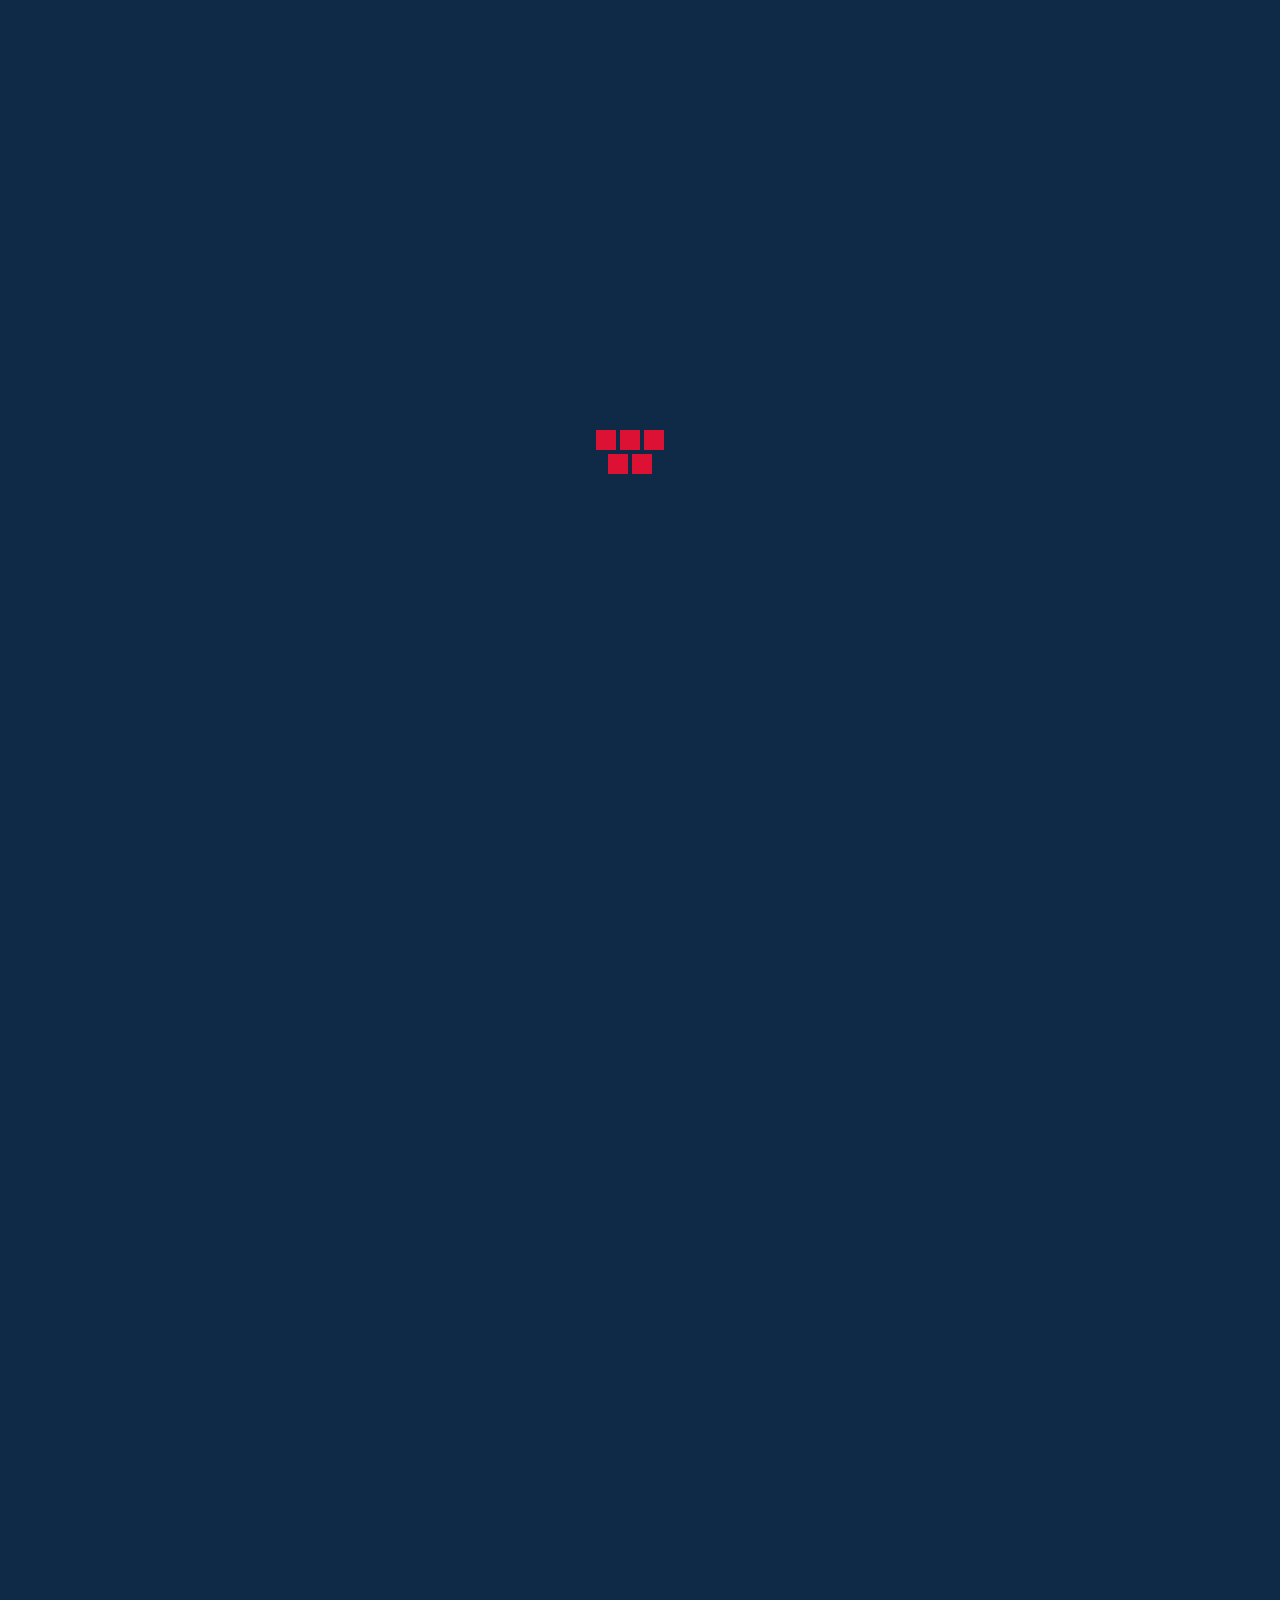
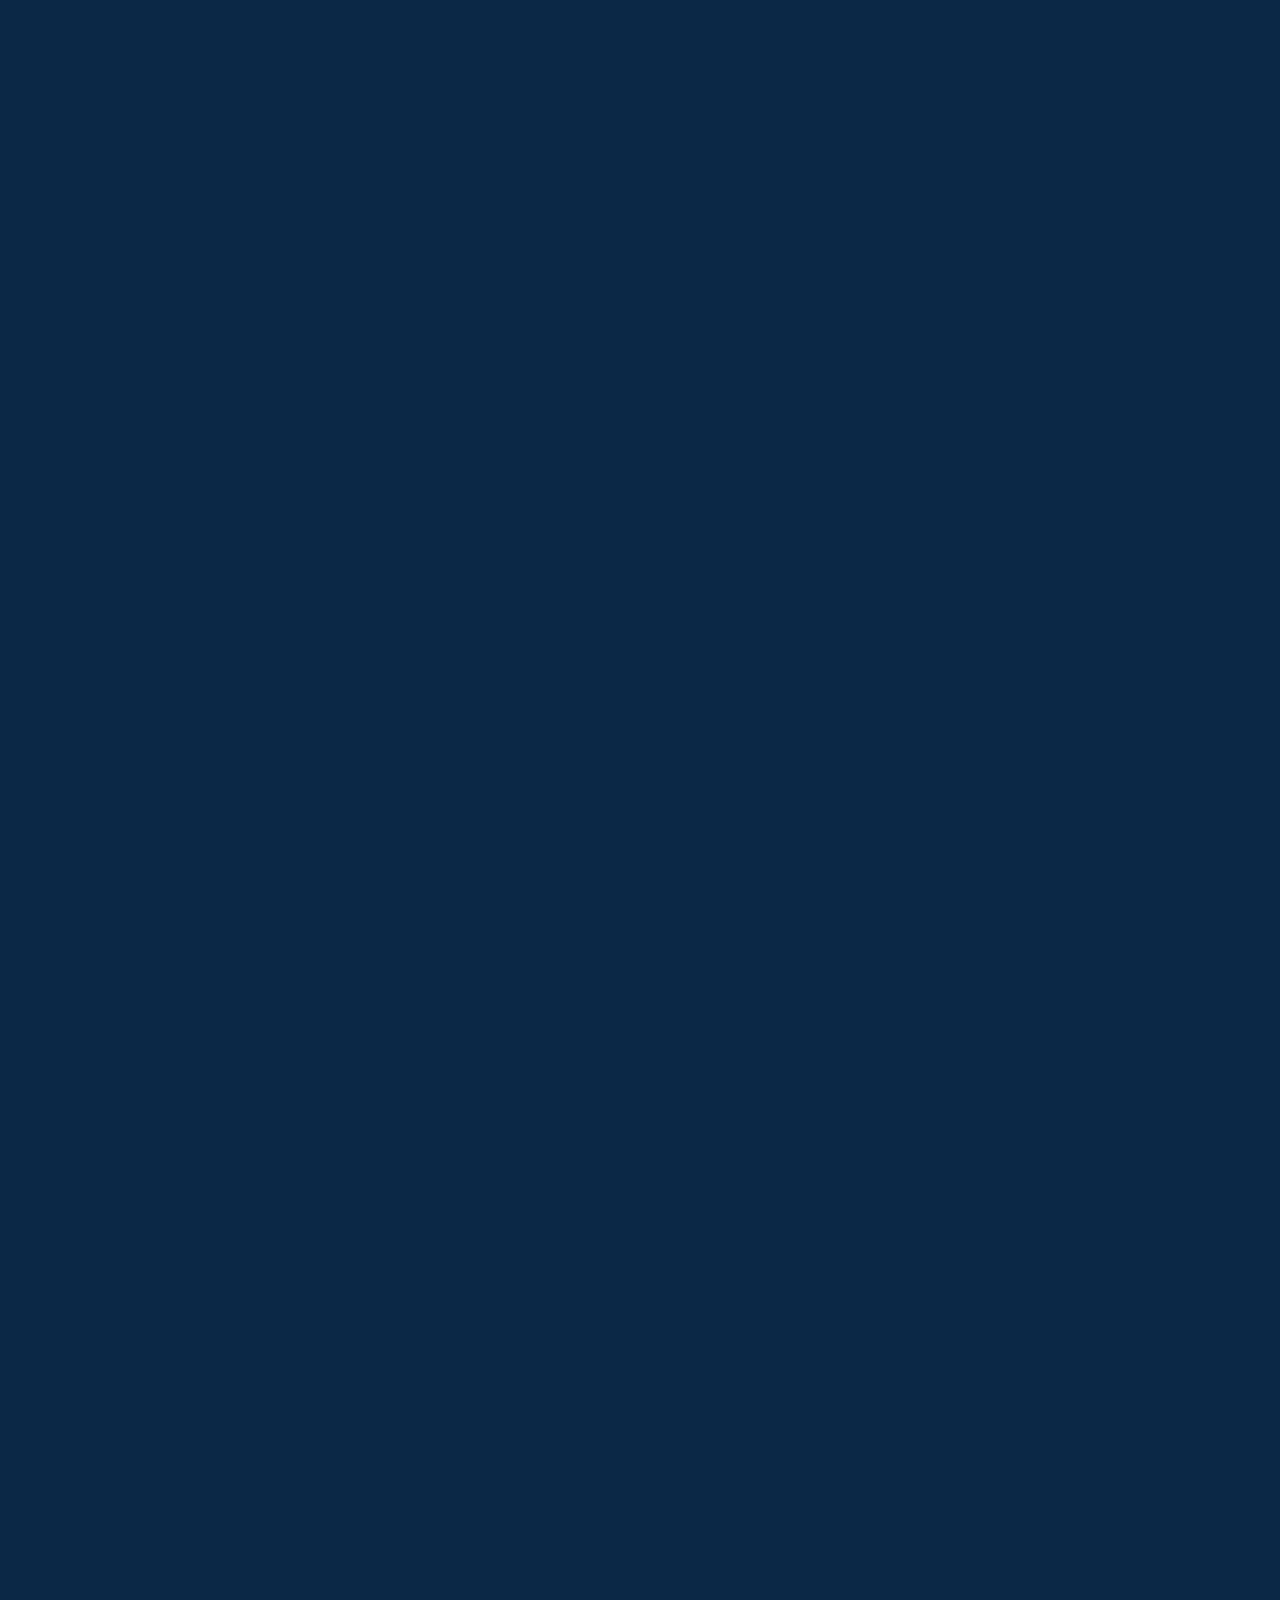
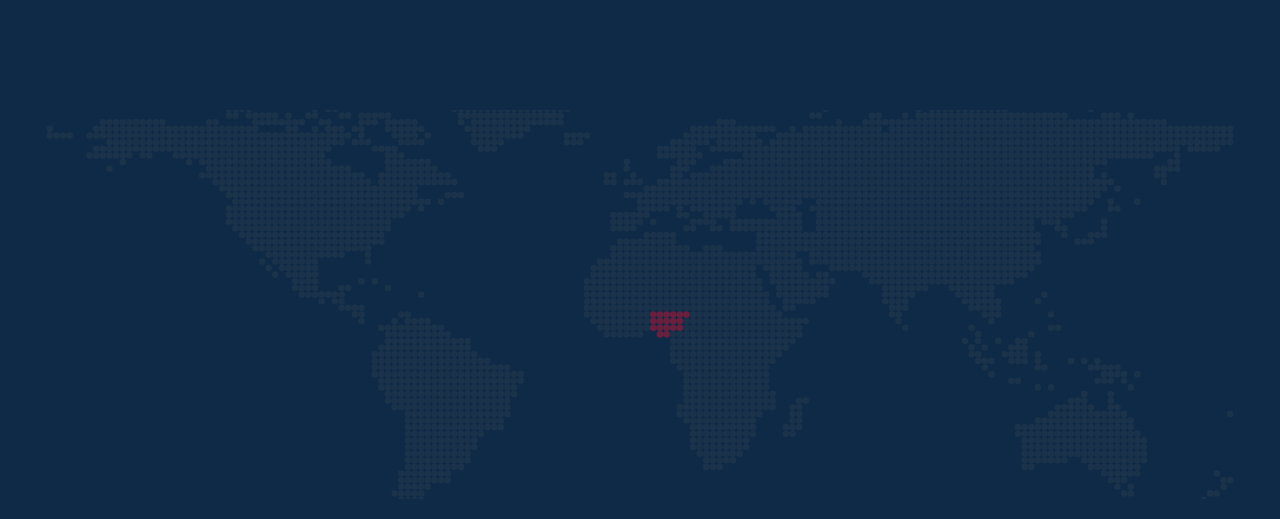
<file: index.html>
<!DOCTYPE html>
<html lang="en">
    <head>
        <meta charset="UTF-8">
        <meta http-equiv="X-UA-Compatible" content="IE=edge">
        <meta name="viewport" content="width=device-width, initial-scale=1.0">
        <title>Nathaniel Joseph | Fronetend Website Developer</title>

        <!-- css -->
        <link rel="stylesheet" href="Components/Assets/bootstrap-5.1.3-dist/css/bootstrap.min.css">
        <link rel="stylesheet" href="Components/Scss/style.css">
        <link href="https://unpkg.com/aos@2.3.1/dist/aos.css" rel="stylesheet">
        <link rel="stylesheet" href="Components/Scss/preloader.css">
        <link rel="stylesheet" href="Components/Assets/fontawesome-free-6.3.0-web/css/all.min.css">
    </head>

    <body>
        <!-- scroll to top button -->
        <a href="#" id="scrollTop" class="text-decoration-none scroll_to_top position-fixed bottom-0 end-0 mb-3 me-3">
            <button class="btn btn-danger">
                <i class="fas fa-arrow-up"></i>
            </button>
        </a>

        <!-- preloader -->
        <div class="building-blocks">
            <div></div>
            <div></div>
            <div></div>
            <div></div>
            <div></div>
        </div>

        <!-- social links -->
        <div class="d-flex socail_block flex-column gap-4 p-3 pt-4 pb-4 position-fixed start-0 justify-content-center align-items-center" id="socialBlock">
            <div class="social_link">
                <a href="" class="text-white">
                    <i class="fab fa-twitter fs-5"></i>
                </a>
            </div>

            <div class="social_link">
                <a href="" class="text-white">
                    <i class="fas fa-envelope fs-5"></i>
                </a>
            </div>

            <div class="social_link">
                <a href="" class="text-white">
                    <i class="fab fa-github fs-5"></i>
                </a>
            </div>

            <div class="social_link">
                <a href="" class="text-white">
                    <i class="fab fa-linkedin-in fs-5"></i>
                </a>
            </div>
        </div>

        <!-- navbar -->
        <nav class="fixed-top navbar navbar-expand-lg pt-3 pb-3 navbar-dark">
            <div class="container">
                <a class="navbar-brand" href="#">Nathan<span>iel</span></a>

                <button class="navbar-toggler" type="button" data-bs-toggle="collapse" data-bs-target="#navbarSupportedContent" aria-controls="navbarSupportedContent" aria-expanded="false" aria-label="Toggle navigation">
                    <i class="fa-solid fa-bars text-white"></i>
                </button>

                <div class="collapse navbar-collapse" id="navbarSupportedContent">
                    <ul class="navbar-nav ms-auto gap-3 mb-2 mb-lg-0">
                        <li class="nav-item">
                            <a class="nav-link active" aria-current="page" href="#">Home</a>
                        </li>

                        <li class="nav-item">
                            <a class="nav-link" href="#services">Services / Skills</a>
                        </li>

                        <li class="nav-item">
                            <a class="nav-link" href="#about">About</a>
                        </li>

                        <!-- <li class="nav-item">
                            <a class="nav-link" href="#">Skills</a>
                        </li> -->

                        <li class="nav-item">
                            <a class="nav-link" href="Components/Pages/portfolio.html">Portfolio</a>
                        </li>

                        <li class="nav-item">
                            <a class="nav-link" href="#contact">Contact</a>
                        </li>
                    </ul>
                </div>
            </div>
        </nav>

        <!-- hero -->
        <section class="hero">
            <div class="container d-flex w-100 h-100 align-items-center">
                <div class="col-md-8">
                    <!-- hero text -->
                    <div class="hero_text">
                        <h1 class="text-white">
                            Hello, I'm <br> a Front end Developer.
                        </h1>

                        <p class="mt-3 text-muted">
                            Fond of creating web application designs and bringing them to life using code.
                        </p>

                        <div class="mt-3">
                            <a href="Components/Pages/portfolio.html" class="btn btn-danger">
                                My Portfolio
                            </a>
                        </div>
                    </div>
                </div>
            </div>
        </section>

        <!-- main -->
        <main>
            <!-- services -->
            <section class="services" id="services">
                <div class="container" data-aos="fade-up" data-aos-duration="1000" data-aos-delay="50" data-aos-offset="200">
                    <h6 class="text-white">Services</h6>
                    <h1 class="text-danger">Skill-Set</h1>

                    <div class="mt-4">
                        <div class="row">
                            <div class="col-md-4 mt-3" data-aos="fade-up" data-aos-duration="1000" data-aos-delay="100" data-aos-offset="200">
                                <div class="card shadow p-4 pt-5">
                                    <div class="mt-4">
                                        <div class="text-danger">
                                            <i class="fa-brands fs-1 fa-github"></i>
                                        </div>
                                        
                                        <div class="mt-4">
                                            <h5 class="text-white">
                                                Git Version Control
                                            </h5>

                                            <div class="mt-3 text-muted">
                                                <small>
                                                    Git is an open source distributed version control system that helps software teams create projects of all sizes with efficiency, speed, and asynchronicity.
                                                </small>
                                            </div>
                                        </div>
                                    </div>
                                </div>
                            </div>

                            <div class="col-md-4 mt-3" data-aos="fade-up" data-aos-duration="1000" data-aos-delay="150" data-aos-offset="200">
                                <div class="card shadow p-4 pt-5">
                                    <div class="mt-4">
                                        <div class="text-danger">
                                            <i class="fa-solid fs-1 fa-mobile-screen-button"></i>
                                        </div>
                                        
                                        <div class="mt-4">
                                            <h5 class="text-white">
                                                Responsive Web Design
                                            </h5>

                                            <div class="mt-3 text-muted">
                                                <small>
                                                    Responsive web design (RWD) is a web development approach that creates dynamic changes to the appearance of a website, depending on the screen size.
                                                </small>
                                            </div>
                                        </div>
                                    </div>
                                </div>
                            </div>

                            <div class="col-md-4 mt-3" data-aos="fade-up" data-aos-duration="1000" data-aos-delay="200" data-aos-offset="200">
                                <div class="card shadow p-4 pt-5">
                                    <div class="mt-4">
                                        <div class="text-danger">
                                            <i class="fa-solid fs-1 fa-code"></i>
                                        </div>
                                        
                                        <div class="mt-4">
                                            <h5 class="text-white">
                                                Website Development
                                            </h5>

                                            <div class="mt-3 text-muted">
                                                <small>
                                                    Web development is the building and maintenance of websites; it's the work that happens behind the scenes to make a website look great, work and perform well.
                                                </small>
                                            </div>
                                        </div>
                                    </div>
                                </div>
                            </div>

                            <div class="col-md-4 mt-3" data-aos="fade-up" data-aos-duration="1000" data-aos-delay="250" data-aos-offset="200">
                                <div class="card shadow p-4 pt-5">
                                    <div class="mt-4">
                                        <div class="text-danger">
                                            <i class="fa-solid fs-1 fa-desktop"></i>
                                        </div>
                                        
                                        <div class="mt-4">
                                            <h5 class="text-white">
                                                Website Design
                                            </h5>

                                            <div class="mt-3 text-muted">
                                                <small>
                                                    Web design refers to the design of websites that are displayed on the internet. It usually refers to the user experience aspects of website development.
                                                </small>
                                            </div>
                                        </div>
                                    </div>
                                </div>
                            </div>

                            <div class="col-md-4 mt-3" data-aos="fade-up" data-aos-duration="1000" data-aos-delay="300" data-aos-offset="200">
                                <div class="card shadow p-4 pt-5">
                                    <div class="mt-4">
                                        <div class="text-danger">
                                            <i class="fa-solid fs-1 fa-globe-europe"></i>
                                        </div>
                                        
                                        <div class="mt-4">
                                            <h5 class="text-white">
                                                Remote Worker
                                            </h5>

                                            <div class="mt-3 text-muted">
                                                <small>
                                                    Remote work is the practice of employees doing their jobs from a location other than a central office operated by the employer. This could be the employee's home.
                                                </small>
                                            </div>
                                        </div>
                                    </div>
                                </div>
                            </div>

                            <div class="col-md-4 mt-3" data-aos="fade-up" data-aos-duration="1000" data-aos-delay="350" data-aos-offset="200">
                                <div class="card shadow p-4 pt-5">
                                    <div class="mt-4">
                                        <div class="text-danger">
                                            <i class="fa-solid fs-1 fa-pen-fancy"></i>
                                        </div>
                                        
                                        <div class="mt-4">
                                            <h5 class="text-white">
                                                Graphics Design
                                            </h5>

                                            <div class="mt-3 text-muted">
                                                <small>
                                                    Graphic designers create visual concepts, using computer software or by hand, to communicate ideas that inspire, inform, and captivate consumers.
                                                </small>
                                            </div>
                                        </div>
                                    </div>
                                </div>
                            </div>
                        </div>
                    </div>
                </div>
            </section>

            <!-- about -->
            <section class="about" id="about">
                <div class="container">
                    <div class="row">
                        <div class="col-md-6" data-aos="fade-right" data-aos-duration="1000" data-aos-delay="50" data-aos-offset="200">
                            <div class="text-center">
                                <img src="Components/Assets/Images/undraw_creation_process_re_kqa9.svg" width="80%" alt="svg illustration">
                            </div>
                        </div>

                        <div class="col-md-6" data-aos="fade-up" data-aos-duration="1000" data-aos-delay="100" data-aos-offset="200">
                            <div class="d-flex align-items-center h-100">
                                <div class="content">
                                    <h6 class="text-white">About Me</h6>
                                    <h1 class="text-danger">Hi There</h1>

                                    <p class="mt-3 text-muted">
                                        My name is Nathaniel, I am a website developer from Nigeria. I am an undergradute in economics schooling in <a href="https://nou.edu.ng/" target="_blank" class="text-danger fw-bold text-decoration-underline">National Open University Of Nigeria (NOUN)</a>. As a webste developer, I am passionate about what I do, I love building responsive, functional and eye catching websites that are easy to operate. I also love to share my knowledge with others on <a href="https://twitter.com/geek_nath" target="_blank" class="text-decoration-underline text-danger fw-bold">Twitter</a> and other media platforms. Interested in my background? <a href="Components/Pages/about.html" class="text-danger text-decoration-underline fw-bold">Learn more about me.</a>
                                    </p>

                                    <div class="mt-4">
                                        <a href="" class="btn btn-danger">
                                            <i class="fa-solid fa-download me-2"></i> Resume
                                        </a>
                                    </div>
                                </div>
                            </div>
                        </div>
                    </div>
                </div>
            </section>

            <!-- portfolio -->
            <section class="portfolio">
                <div class="container" data-aos="fade-up" data-aos-duration="1000" data-aos-delay="50" data-aos-offset="200">
                    <h6 class="text-white">Portfolio</h6>
                    <h1 class="text-danger">Completed Projects</h1>

                    <div class="mt-4">
                        <div class="row">
                            <div class="col-md-4" data-aos="fade-up" data-aos-duration="1000" data-aos-delay="100" data-aos-offset="200">
                                <div class="card shadow p-4 pt-5">
                                    <div class="mt-4">
                                        <div class="text-danger">
                                            <i class="fa-regular fs-1 fa-folder"></i>
                                        </div>
                                        
                                        <div class="mt-4">
                                            <h5 class="text-white">
                                                Result Summary Component
                                            </h5>

                                            <div class="mt-3 text-muted">
                                                <small>
                                                    A front-end mentor beginner challange built with just html and css, it is also fully responsive.
                                                </small>
                                            </div>

                                            <div class="mt-3">
                                                <a href="https://github.com/geek-nath/result-summary-compontent" target="_blank" class="text-danger">
                                                    <i class="fab fa-github fs-4"></i>
                                                </a>

                                                <a href="https://geek-nath.github.io/result-summary-compontent/" target="_blank" class="text-danger ms-2">
                                                    <i class="fas fa-external-link-alt fs-4"></i>
                                                </a>
                                            </div>
                                        </div>
                                    </div>
                                </div>
                            </div>

                            <div class="col-md-4" data-aos="fade-up" data-aos-duration="1000" data-aos-delay="150" data-aos-offset="200">
                                <div class="card shadow p-4 pt-5">
                                    <div class="mt-4">
                                        <div class="text-danger">
                                            <i class="fa-regular fs-1 fa-folder"></i>
                                        </div>
                                        
                                        <div class="mt-4">
                                            <h5 class="text-white">
                                                Qr Code Component
                                            </h5>

                                            <div class="mt-3 text-muted">
                                                <small>
                                                    First front-end mentor challange to help test my html and css skill. It is a card layout that doesn't shift, so it's fully responsive
                                                </small>
                                            </div>

                                            <div class="mt-3">
                                                <a href="https://github.com/geek-nath/qrCode-component" target="_blank" class="text-danger">
                                                    <i class="fab fa-github fs-4"></i>
                                                </a>

                                                <a href="https://geek-nath.github.io/qrCode-component/" target="_blank" class="text-danger ms-2">
                                                    <i class="fas fa-external-link-alt fs-4"></i>
                                                </a>
                                            </div>
                                        </div>
                                    </div>
                                </div>
                            </div>

                            <div class="col-md-4" data-aos="fade-up" data-aos-duration="1000" data-aos-delay="200" data-aos-offset="200">
                                <div class="card shadow p-4 pt-5">
                                    <div class="mt-4">
                                        <div class="text-danger">
                                            <i class="fa-regular fs-1 fa-folder"></i>
                                        </div>
                                        
                                        <div class="mt-4">
                                            <h5 class="text-white">
                                                Drop
                                            </h5>

                                            <div class="mt-3 text-muted">
                                                <small>
                                                    Web theme built mainly whit just html, css, and JavaScript. Fully responsive to all devices
                                                </small>
                                            </div>

                                            <div class="mt-3">
                                                <a href="https://github.com/geek-nath/Drop" target="_blank" class="text-danger">
                                                    <i class="fab fa-github fs-4"></i>
                                                </a>

                                                <a href="https://geek-nath.github.io/Drop/" target="_blank" class="text-danger ms-2">
                                                    <i class="fas fa-external-link-alt fs-4"></i>
                                                </a>
                                            </div>
                                        </div>
                                    </div>
                                </div>
                            </div>

                            <div class="col-md-4" data-aos="fade-up" data-aos-duration="1000" data-aos-delay="250" data-aos-offset="200">
                                <div class="card shadow p-4 pt-5">
                                    <div class="mt-4">
                                        <div class="text-danger">
                                            <i class="fa-regular fs-1 fa-folder"></i>
                                        </div>
                                        
                                        <div class="mt-4">
                                            <h5 class="text-white">
                                                Jumia Clone
                                            </h5>

                                            <div class="mt-3 text-muted">
                                                <small>
                                                    Basic clone of Juima's ecommerce web app, built with html, css and javascript, fully responsive.
                                                </small>
                                            </div>

                                            <div class="mt-3">
                                                <a href="" class="text-danger">
                                                    <i class="fab fa-github fs-4"></i>
                                                </a>

                                                <a href="https://jumiaclone2.netlify.app/" target="_blank" class="text-danger ms-2">
                                                    <i class="fas fa-external-link-alt fs-4"></i>
                                                </a>
                                            </div>
                                        </div>
                                    </div>
                                </div>
                            </div>

                            <div class="col-md-4" data-aos="fade-up" data-aos-duration="1000" data-aos-delay="300" data-aos-offset="200">
                                <div class="card shadow p-4 pt-5">
                                    <div class="mt-4">
                                        <div class="text-danger">
                                            <i class="fa-regular fs-1 fa-folder"></i>
                                        </div>
                                        
                                        <div class="mt-4">
                                            <h5 class="text-white">
                                                Todo App
                                            </h5>

                                            <div class="mt-3 text-muted">
                                                <small>
                                                    First JavaScript project ever made. Good UI, fully responsive and use of clean codes. Also able to delete a task.
                                                </small>
                                            </div>

                                            <div class="mt-3">
                                                <a href="https://github.com/geek-nath/JavaScript-todo-app" target="_blank" class="text-danger">
                                                    <i class="fab fa-github fs-4"></i>
                                                </a>

                                                <a href="https://geek-nath.github.io/JavaScript-todo-app/" target="_blank" class="text-danger ms-2">
                                                    <i class="fas fa-external-link-alt fs-4"></i>
                                                </a>
                                            </div>
                                        </div>
                                    </div>
                                </div>
                            </div>

                            <div class="col-md-4" data-aos="fade-up" data-aos-duration="1000" data-aos-delay="350" data-aos-offset="200">
                                <div class="card shadow p-4 pt-5">
                                    <div class="mt-4">
                                        <div class="text-danger">
                                            <i class="fa-regular fs-1 fa-folder"></i>
                                        </div>
                                        
                                        <div class="mt-4">
                                            <h5 class="text-white">
                                                Calcultor App
                                            </h5>

                                            <div class="mt-3 text-muted">
                                                <small>
                                                    Second JavaScript project made. Good UI, fully responsive and use of clean codes. Able to perform mathematical calculations.
                                                </small>
                                            </div>

                                            <div class="mt-3">
                                                <a href="https://github.com/geek-nath/JavaScript-calculator" target="_blank" class="text-danger">
                                                    <i class="fab fa-github fs-4"></i>
                                                </a>

                                                <a href="https://geek-nath.github.io/JavaScript-calculator/" target="_blank" class="text-danger ms-2">
                                                    <i class="fas fa-external-link-alt fs-4"></i>
                                                </a>
                                            </div>
                                        </div>
                                    </div>
                                </div>
                            </div>
                        </div>

                        <div class="mt-4 text-center d-flex justify-content-center">
                            <a href="Components/Pages/portfolio.html" class="btn btn-danger">See More</a>
                        </div>
                    </div>
                </div>
            </section>

            <!-- contact -->
            <section class="contact" id="contact">
                <div class="container text-center" data-aos="fade-up" data-aos-duration="1000" data-aos-delay="50" data-aos-offset="200">
                    <h6 class="text-white">Contact</h6>
                    <h1 class="text-danger">Connect With Me</h1>

                    <p class="mt-3 text-light">
                        Although I’m not currently looking for any new opportunities, my inbox is <br> always open. Whether you have a question or just want to say hi, I’ll try my <br> best to get back to you!
                    </p>

                    <div class="mt-3 text-center d-flex justify-content-center">
                        <a href="mailto: nath.codes@gmail.com" class="btn btn-danger">
                            Say Hello
                        </a>
                    </div>

                    <div class="mt-4 d-flex mobile_social_links gap-4 justify-content-center">
                        <a href="" class="text-white">
                            <i class="fab fa-github fs-4"></i>
                        </a>

                        <a href="" class="text-white">
                            <i class="fab fa-twitter fs-4"></i>
                        </a>

                        <a href="" class="text-white">
                            <i class="fab fa-instagram fs-4"></i>
                        </a>

                        <a href="" class="text-white">
                            <i class="fab fa-linkedin-in fs-4"></i>
                        </a>
                    </div>
                </div>
            </section>
        </main>

        <!-- script -->
        <script src="Components/Assets/bootstrap-5.1.3-dist/js/bootstrap.min.js"></script>
        <script src="Components/Assets/fontawesome-free-6.3.0-web/js/all.min.js"></script>
        <script src="https://unpkg.com/aos@2.3.1/dist/aos.js"></script>
        <script src="app.js"></script>

        <script>
            AOS.init();
        </script>
    </body>
</html>
</file>
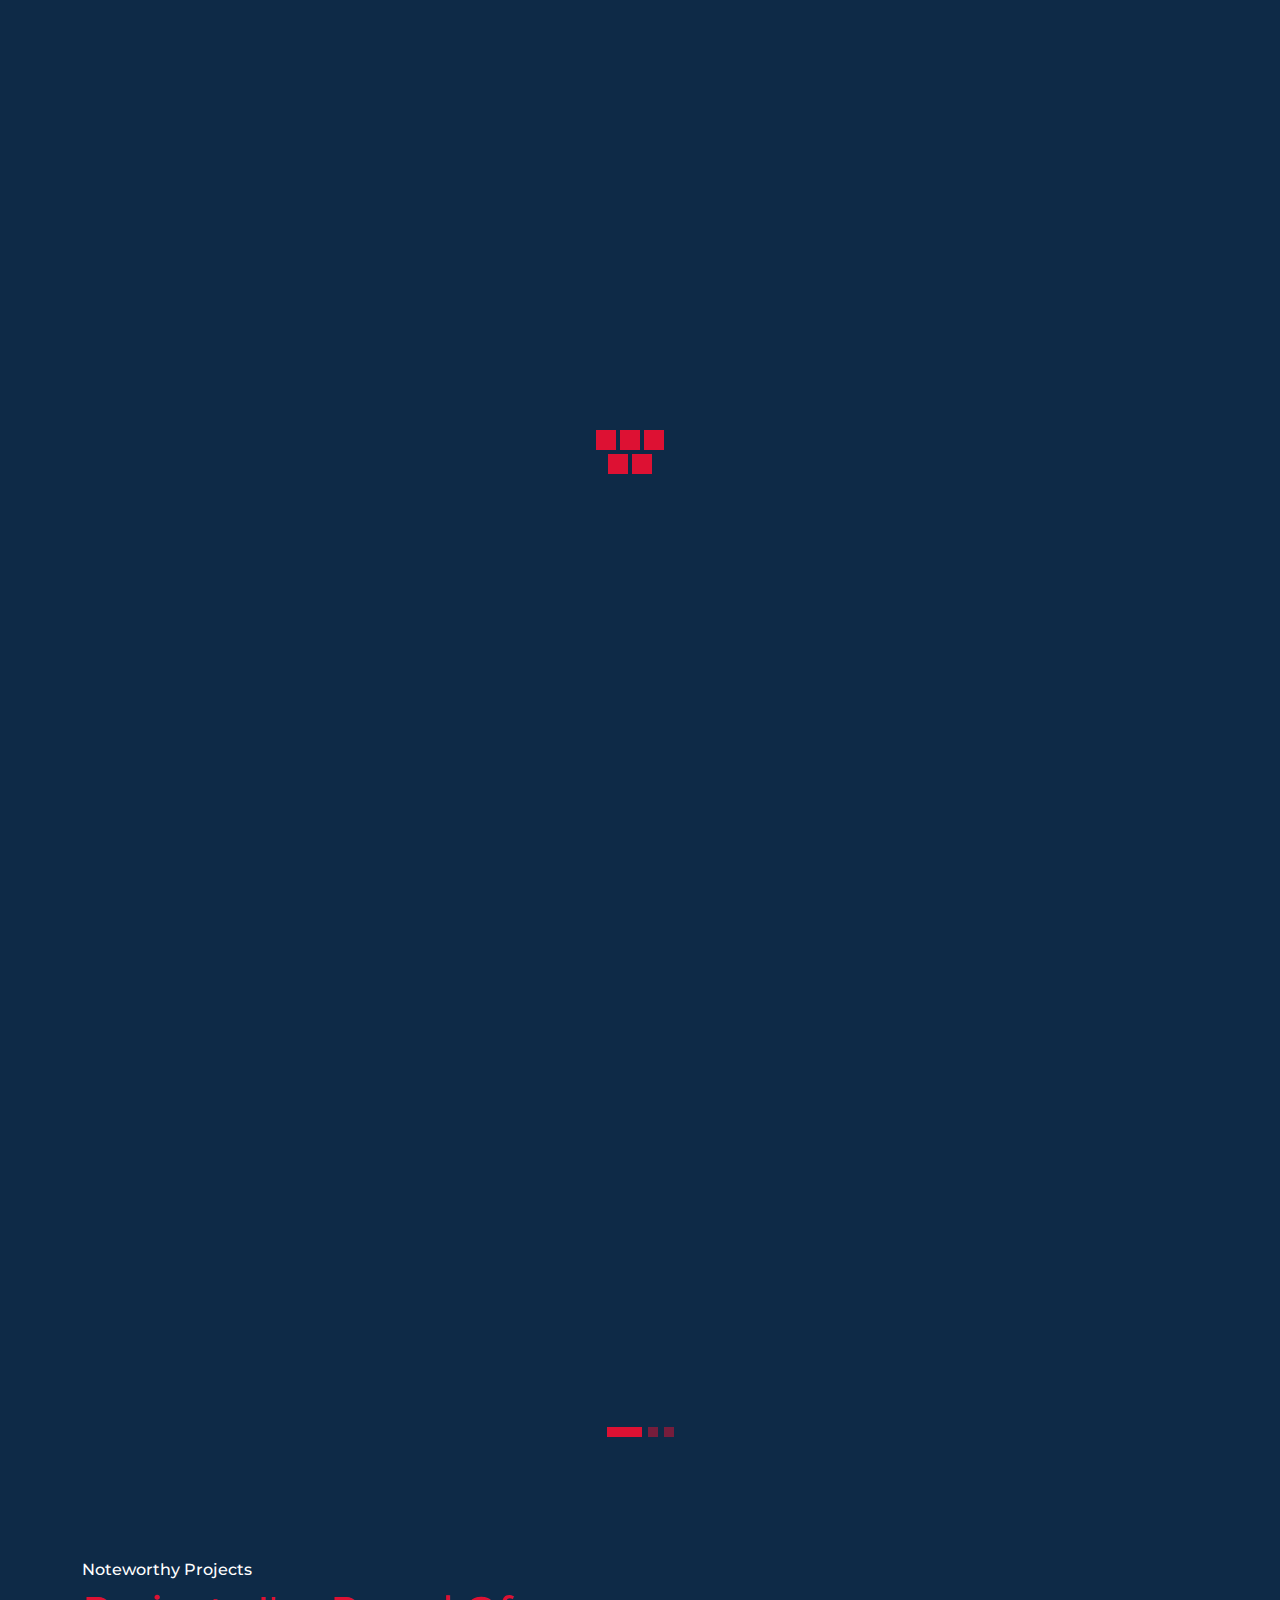
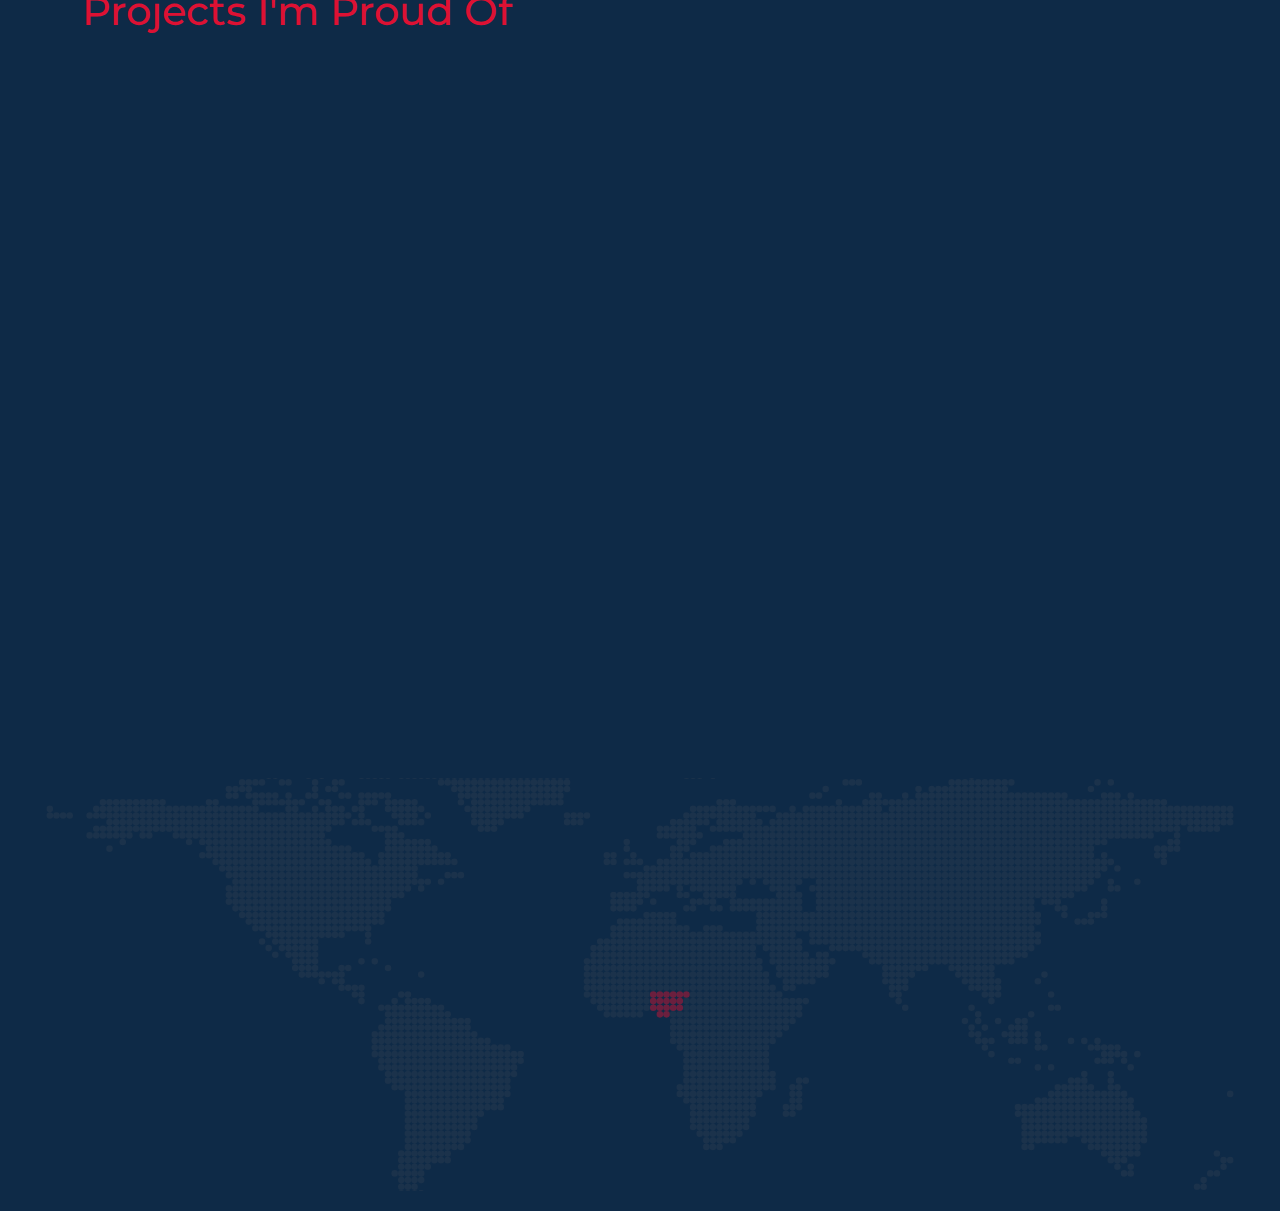
<file: Components/Pages/portfolio.html>
<!DOCTYPE html>
<html lang="en">
    <head>
        <meta charset="UTF-8">
        <meta http-equiv="X-UA-Compatible" content="IE=edge">
        <meta name="viewport" content="width=device-width, initial-scale=1.0">
        <title>Nathaniel Joseph | Fronetend Website Developer</title>

        <!-- css -->
        <link rel="stylesheet" href="style.css">
        <link rel="stylesheet" href="../Scss/style.css">
        <link rel="stylesheet" href="../Assets/bootstrap-5.1.3-dist/css/bootstrap.min.css">
        <link href="https://unpkg.com/aos@2.3.1/dist/aos.css" rel="stylesheet">
        <link rel="stylesheet" href="../Scss/preloader.css">
        <link rel="stylesheet" href="../Assets/fontawesome-free-6.3.0-web/css/all.min.css">
    </head>

    <body>
        <!-- scroll to top button -->
        <a href="#" id="scrollTop" class="text-decoration-none scroll_to_top position-fixed bottom-0 end-0 mb-3 me-3">
            <button class="btn btn-danger">
                <i class="fas fa-arrow-up"></i>
            </button>
        </a>

        <!-- preloader -->
        <div class="building-blocks">
            <div></div>
            <div></div>
            <div></div>
            <div></div>
            <div></div>
        </div>

        <!-- social links -->
        <div class="d-flex socail_block flex-column gap-4 p-3 pt-4 pb-4 position-fixed start-0 justify-content-center align-items-center" id="socialBlock">
            <div class="social_link">
                <a href="" class="text-white">
                    <i class="fab fa-twitter fs-5"></i>
                </a>
            </div>

            <div class="social_link">
                <a href="" class="text-white">
                    <i class="fab fa-instagram fs-5"></i>
                </a>
            </div>

            <div class="social_link">
                <a href="" class="text-white">
                    <i class="fab fa-github fs-5"></i>
                </a>
            </div>

            <div class="social_link">
                <a href="" class="text-white">
                    <i class="fab fa-linkedin-in fs-5"></i>
                </a>
            </div>
        </div>

        <!-- navbar -->
        <nav class="fixed-top navbar navbar-expand-lg pt-3 pb-3 navbar-dark">
            <div class="container">
                <a class="navbar-brand" href="#">Nathan<span>iel</span></a>

                <button class="navbar-toggler" type="button" data-bs-toggle="collapse" data-bs-target="#navbarSupportedContent" aria-controls="navbarSupportedContent" aria-expanded="false" aria-label="Toggle navigation">
                    <i class="fa-solid fa-bars text-white"></i>
                </button>

                <div class="collapse navbar-collapse" id="navbarSupportedContent">
                    <ul class="navbar-nav ms-auto gap-3 mb-2 mb-lg-0">
                        <li class="nav-item">
                            <a class="nav-link" aria-current="page" href="../../index.html">Home</a>
                        </li>

                        <li class="nav-item">
                            <a class="nav-link" href="../../index.html#services">Services / Skills</a>
                        </li>

                        <li class="nav-item">
                            <a class="nav-link" href="../../index.html#about">About</a>
                        </li>

                        <!-- <li class="nav-item">
                            <a class="nav-link" href="#">Skills</a>
                        </li> -->

                        <li class="nav-item">
                            <a class="nav-link active" href="#">Portfolio</a>
                        </li>

                        <li class="nav-item">
                            <a class="nav-link" href="#contact">Contact</a>
                        </li>
                    </ul>
                </div>
            </div>
        </nav>

        <!-- banner -->
        <section class="banner">
            <div class="container d-flex w-100 align-items-center h-100">
                <div class="col-md-6">
                    <h6 class="text-danger">My Portfolio</h6>
                    <h1 class="text-white">Completed Projects</h1>
                    <p class="mt-3 text-muted">
                        Lorem ipsum dolor sit amet consectetur, adipisicing elit. Voluptates exercitationem repellat quidem reprehenderit explicabo
                    </p>

                    <div class="mt-3">
                        <a href="" class="btn btn-danger">
                            My Github
                        </a>
                    </div>
                </div>
            </div>
        </section>

        <!-- portfolio cards -->
        <section class="portfolio_card">
            <div class="container">
                <div id="carouselExampleIndicators" class="carousel slide" data-bs-ride="carousel">
                    <div class="carousel-indicators">
                        <button type="button" data-bs-target="#carouselExampleIndicators" data-bs-slide-to="0" class="active" aria-current="true" aria-label="Slide 1"></button>
                        <button type="button" data-bs-target="#carouselExampleIndicators" data-bs-slide-to="1" aria-label="Slide 2"></button>
                        <button type="button" data-bs-target="#carouselExampleIndicators" data-bs-slide-to="2" aria-label="Slide 3"></button>
                    </div>

                    <div class="carousel-inner">
                        <div class="carousel-item active">
                            <div class="row">
                                <div class="col-md-4" data-aos="fade-up" data-aos-duration="1000" data-aos-delay="50" data-aos-offset="200">
                                    <a href="">
                                        <div class="portfolio_box_card first">
                                            <div class="project_description p-3">
                                                <h4 class="text-danger">
                                                    CNN clone
                                                </h4>
                
                                                <p class="mt-3 small text-light">
                                                    Lorem ipsum dolor sit, amet consectetur adipisicing elit. Ut, explicabo quidem, facere nemo rem impedit.
                                                </p>
                                            </div>
                                        </div>
                                    </a>
                                </div>
            
                                <div class="col-md-4" data-aos="fade-up" data-aos-duration="1000" data-aos-delay="100" data-aos-offset="200">
                                    <a href="">
                                        <div class="portfolio_box_card second">
                                            <div class="project_description p-3">
                                                <h4 class="text-danger">
                                                    Sanjuma
                                                </h4>
                
                                                <p class="mt-3 small text-light">
                                                    Lorem ipsum dolor sit, amet consectetur adipisicing elit. Ut, explicabo quidem, facere nemo rem impedit.
                                                </p>
                                            </div>
                                        </div>
                                    </a>
                                </div>
            
                                <div class="col-md-4" data-aos="fade-up" data-aos-duration="1000" data-aos-delay="150" data-aos-offset="200">
                                    <a href="">
                                        <div class="portfolio_box_card third">
                                            <div class="project_description p-3">
                                                <h4 class="text-danger">
                                                    Calcultor
                                                </h4>
                
                                                <p class="mt-3 small text-light">
                                                    Lorem ipsum dolor sit, amet consectetur adipisicing elit. Ut, explicabo quidem, facere nemo rem impedit.
                                                </p>
                                            </div>
                                        </div>
                                    </a>
                                </div>
                            </div>
                        </div>

                        <div class="carousel-item">
                            <div class="row">
                                <div class="col-md-4" data-aos="fade-up" data-aos-duration="1000" data-aos-delay="50" data-aos-offset="200">
                                    <a href="">
                                        <div class="portfolio_box_card first">
                                            <div class="project_description p-3">
                                                <h4 class="text-danger">
                                                    CNN clone
                                                </h4>
                
                                                <p class="mt-3 small text-light">
                                                    Lorem ipsum dolor sit, amet consectetur adipisicing elit. Ut, explicabo quidem, facere nemo rem impedit.
                                                </p>
                                            </div>
                                        </div>
                                    </a>
                                </div>
            
                                <div class="col-md-4" data-aos="fade-up" data-aos-duration="1000" data-aos-delay="100" data-aos-offset="200">
                                    <a href="">
                                        <div class="portfolio_box_card second">
                                            <div class="project_description p-3">
                                                <h4 class="text-danger">
                                                    Sanjuma
                                                </h4>
                
                                                <p class="mt-3 small text-light">
                                                    Lorem ipsum dolor sit, amet consectetur adipisicing elit. Ut, explicabo quidem, facere nemo rem impedit.
                                                </p>
                                            </div>
                                        </div>
                                    </a>
                                </div>
            
                                <div class="col-md-4" data-aos="fade-up" data-aos-duration="1000" data-aos-delay="150" data-aos-offset="200">
                                    <a href="">
                                        <div class="portfolio_box_card third">
                                            <div class="project_description p-3">
                                                <h4 class="text-danger">
                                                    Calcultor
                                                </h4>
                
                                                <p class="mt-3 small text-light">
                                                    Lorem ipsum dolor sit, amet consectetur adipisicing elit. Ut, explicabo quidem, facere nemo rem impedit.
                                                </p>
                                            </div>
                                        </div>
                                    </a>
                                </div>
                            </div>
                        </div>

                        <div class="carousel-item">
                            <div class="row">
                                <div class="col-md-4" data-aos="fade-up" data-aos-duration="1000" data-aos-delay="50" data-aos-offset="200">
                                    <a href="">
                                        <div class="portfolio_box_card first">
                                            <div class="project_description p-3">
                                                <h4 class="text-danger">
                                                    CNN clone
                                                </h4>
                
                                                <p class="mt-3 small text-light">
                                                    Lorem ipsum dolor sit, amet consectetur adipisicing elit. Ut, explicabo quidem, facere nemo rem impedit.
                                                </p>
                                            </div>
                                        </div>
                                    </a>
                                </div>
            
                                <div class="col-md-4" data-aos="fade-up" data-aos-duration="1000" data-aos-delay="100" data-aos-offset="200">
                                    <a href="">
                                        <div class="portfolio_box_card second">
                                            <div class="project_description p-3">
                                                <h4 class="text-danger">
                                                    Sanjuma
                                                </h4>
                
                                                <p class="mt-3 small text-light">
                                                    Lorem ipsum dolor sit, amet consectetur adipisicing elit. Ut, explicabo quidem, facere nemo rem impedit.
                                                </p>
                                            </div>
                                        </div>
                                    </a>
                                </div>
            
                                <div class="col-md-4" data-aos="fade-up" data-aos-duration="1000" data-aos-delay="150" data-aos-offset="200">
                                    <a href="">
                                        <div class="portfolio_box_card third">
                                            <div class="project_description p-3">
                                                <h4 class="text-danger">
                                                    Calcultor
                                                </h4>
                
                                                <p class="mt-3 small text-light">
                                                    Lorem ipsum dolor sit, amet consectetur adipisicing elit. Ut, explicabo quidem, facere nemo rem impedit.
                                                </p>
                                            </div>
                                        </div>
                                    </a>
                                </div>
                            </div>
                        </div>
                    </div>
                </div>
            </div>
        </section>

        <!-- other noteworthy projects -->
        <section class="noteworthy_projects">
            <div class="container">
                <h6 class="text-white">Noteworthy Projects</h6>
                <h1 class="text-danger">Projects I'm Proud Of</h1>

                <div class="mt-3 other_projects" data-aos="fade-up" data-aos-duration="1000" data-aos-delay="50" data-aos-offset="200">
                    <div class="p-4 pt-md-5 ps-md-5">
                        <h4 class="text-white">
                            Project Title
                        </h4>

                        <p class="mt-3 text-muted">
                            Lorem, ipsum dolor sit amet consectetur adipisicing elit. Dignissimos eius illo, excepturi velit id sed perferendis suscipit repellat voluptas blanditiis unde iusto reprehenderit hic, nihil voluptatum vero ex minus. Non.
                        </p>

                        <div class="mt-3">
                            <a href="" class="text-danger text-decoration-underline">
                                Case Study
                            </a>

                            <a href="" class="text-danger text-decoration-underline ms-3">
                                Visit site
                            </a>
                        </div>
                    </div>
                </div>

                <div class="mt-3 other_projects" data-aos="fade-up" data-aos-duration="1000" data-aos-delay="100" data-aos-offset="200">
                    <div class="p-4 pt-md-5 ps-md-5">
                        <h4 class="text-white">
                            Project Title
                        </h4>

                        <p class="mt-3 text-muted">
                            Lorem, ipsum dolor sit amet consectetur adipisicing elit. Dignissimos eius illo, excepturi velit id sed perferendis suscipit repellat voluptas blanditiis unde iusto reprehenderit hic, nihil voluptatum vero ex minus. Non.
                        </p>

                        <div class="mt-3">
                            <a href="" class="text-danger text-decoration-underline">
                                Case Study
                            </a>

                            <a href="" class="text-danger text-decoration-underline ms-3">
                                Visit site
                            </a>
                        </div>
                    </div>
                </div>

                <div class="mt-3 other_projects" data-aos="fade-up" data-aos-duration="1000" data-aos-delay="150" data-aos-offset="200">
                    <div class="p-4 pt-md-5 ps-md-5">
                        <h4 class="text-white">
                            Project Title
                        </h4>

                        <p class="mt-3 text-muted">
                            Lorem, ipsum dolor sit amet consectetur adipisicing elit. Dignissimos eius illo, excepturi velit id sed perferendis suscipit repellat voluptas blanditiis unde iusto reprehenderit hic, nihil voluptatum vero ex minus. Non.
                        </p>

                        <div class="mt-3">
                            <a href="" class="text-danger text-decoration-underline">
                                Case Study
                            </a>

                            <a href="" class="text-danger text-decoration-underline ms-3">
                                Visit site
                            </a>
                        </div>
                    </div>
                </div>
            </div>
        </section>

        <!-- contact -->
        <section class="contact">
            <div class="container text-center" data-aos="fade-up" data-aos-duration="1000" data-aos-delay="50" data-aos-offset="200">
                <h6 class="text-white">Contact</h6>
                <h1 class="text-danger">Connect With Me</h1>

                <p class="mt-3 text-muted">
                    Lorem ipsum dolor sit, amet consectetur adipisicing elit. <br> Facere, voluptates. Est dolor saepe esse modi, autem ducimus necessitatibus <br> pariatur ab repellat tempora quis cum, aspernatur, atque repudiandae <br> voluptatum magni nemo?
                </p>

                <div class="mt-3 text-center d-flex justify-content-center">
                    <a href="mailto: nath.codes@gmail.com" class="btn btn-danger">
                        Say Hello
                    </a>
                </div>

                <div class="mt-4 d-flex mobile_social_links gap-4 justify-content-center">
                    <a href="" class="text-white">
                        <i class="fab fa-github fs-4"></i>
                    </a>

                    <a href="" class="text-white">
                        <i class="fab fa-twitter fs-4"></i>
                    </a>

                    <a href="" class="text-white">
                        <i class="fab fa-instagram fs-4"></i>
                    </a>

                    <a href="" class="text-white">
                        <i class="fab fa-linkedin-in fs-4"></i>
                    </a>
                </div>
            </div>
        </section>

        <!-- scripts -->
        <script src="../Assets/bootstrap-5.1.3-dist/js/bootstrap.min.js"></script>
        <script src="../Assets/fontawesome-free-6.3.0-web/js/all.min.js"></script>
        <script src="https://unpkg.com/aos@2.3.1/dist/aos.js"></script>
        <script src="../../app.js"></script>

        <script>
            AOS.init();
        </script>
    </body>
</html>
</file>
<file: Components/Scss/style.css>
@import url("https://fonts.googleapis.com/css2?family=Montserrat:ital,wght@0,100;0,200;0,300;0,400;0,500;0,600;0,700;0,800;0,900;1,100;1,300;1,400;1,500;1,600;1,700;1,800;1,900&display=swap");
body {
  margin: 0%;
  padding: 0%;
  overflow-x: hidden;
  box-sizing: border-box;
  font-family: "Montserrat", sans-serif !important;
  background-color: #0E2A47 !important;
}
body .text-danger {
  color: #DD1133 !important;
}
body .bg-danger {
  background-color: #DD1133 !important;
}
body a {
  text-decoration: none !important;
}
body .socail_block {
  transform: translateY(-50%);
  border-radius: 0px 10px 10px 0px;
  z-index: 1;
  left: 0% !important;
  top: 50%;
  transition: 0.4s ease-in !important;
  opacity: 0;
}
@media screen and (max-width: 768px) {
  body .socail_block {
    display: none !important;
  }
}
body .socail_block.social_block_show {
  opacity: 0.4;
  transition: 0.4s ease-in !important;
}
body .scroll_to_top {
  transition: 0.3s ease-in;
  opacity: 0;
}
body .scroll_to_top.show {
  opacity: 1;
}
body .scroll_to_top .btn {
  width: 50px;
}
body .btn {
  padding: 0%;
  height: 50px;
  width: 200px;
  display: flex;
  justify-content: center;
  align-items: center;
  border-radius: 0%;
  font-size: 0.9rem;
  box-shadow: none !important;
}
body .btn.btn-danger {
  background-color: #DD1133 !important;
  border-color: #DD1133 !important;
}
body nav {
  background-color: #0E2A47;
  z-index: 1 !important;
}
body nav .container .navbar-toggler {
  opacity: 1 !important;
  background-color: #DD1133;
  border-radius: 0%;
  height: 35px;
  box-shadow: none !important;
}
body .hero {
  height: 100vh;
  width: 100%;
  background: url("../Assets/Images/Circuit Primary.svg");
  background-position: center;
  background-size: cover;
}
body .hero .container .col-md-8 .hero_text h1 {
  font-size: 3rem;
}
@media screen and (max-width: 768px) {
  body .hero .container .col-md-8 .hero_text h1 {
    font-size: 2rem;
  }
}
@media screen and (max-width: 768px) and (max-width: 375px) {
  body .hero .container .col-md-8 .hero_text h1 {
    font-size: 1.8rem;
  }
}
body .hero .container .col-md-8 .hero_text p {
  width: 70%;
}
@media screen and (max-width: 768px) {
  body .hero .container .col-md-8 .hero_text p {
    width: 100%;
    font-size: 0.8rem;
  }
}
body main section {
  padding: 5rem 0px;
}
body main section.services .container h1 {
  font-size: 3rem;
  position: relative;
}
@media screen and (max-width: 768px) {
  body main section.services .container h1 {
    font-size: 2rem;
  }
}
@media screen and (max-width: 768px) {
  body main section.services .container .mt-4 .row {
    display: grid !important;
    grid-template-columns: 1fr 1fr;
  }
}
@media screen and (max-width: 768px) and (max-width: 425px) {
  body main section.services .container .mt-4 .row {
    grid-template-columns: 1fr;
  }
}
@media screen and (max-width: 768px) {
  body main section.services .container .mt-4 .row .col-md-4 {
    width: 100%;
  }
}
body main section.services .container .mt-4 .row .col-md-4 .card {
  background-color: #1b324b;
  border-color: #1b324b !important;
  border-radius: 0%;
}
@media screen and (max-width: 768px) {
  body main section.portfolio .container .row {
    display: grid !important;
    grid-template-columns: 1fr 1fr;
  }
}
@media screen and (max-width: 768px) and (max-width: 425px) {
  body main section.portfolio .container .row {
    grid-template-columns: 1fr;
  }
}
@media screen and (max-width: 768px) {
  body main section.portfolio .container .row .col-md-4 {
    width: 100%;
  }
}
body main section.portfolio .container .row .col-md-4 {
  margin-top: 20px;
}
body main section.portfolio .container .row .col-md-4 .card {
  background-color: #1b324b;
  border-color: #1b324b !important;
  border-radius: 0%;
}
body .contact {
  background: url("../Assets/Images/World Map.svg");
  background-position: center;
  background-size: cover;
  padding: 5rem 0px;
}
@media screen and (max-width: 425px) {
  body .contact .container p {
    font-size: 0.8rem;
  }
}
@media screen and (max-width: 425px) {
  body .contact .container p br {
    display: none;
  }
}
body .contact .container .mobile_social_links {
  display: none !important;
}
@media screen and (max-width: 768px) {
  body .contact .container .mobile_social_links {
    display: flex !important;
  }
}/*# sourceMappingURL=style.css.map */
</file>
<file: Components/Scss/preloader.css>
@keyframes building-blocks {
  0%, 20% {
    opacity: 0;
    transform: translateY(-300%);
  }
  30%, 70% {
    opacity: 1;
    transform: translateY(0);
  }
  90%, 100% {
    opacity: 0;
    transform: translateY(300%);
  }
}
.building-blocks {
  height: 100%;
  position: fixed;
  width: 100%;
  background-color: #0E2A47;
  z-index: 2;
  display: flex;
  justify-content: center;
  align-items: center;
}

.building-blocks div {
  height: 20px;
  position: absolute;
  width: 20px;
}

.building-blocks div:after {
  animation: building-blocks 2.1s ease infinite backwards;
  background: #DD1133;
  content: "";
  display: block;
  height: 20px;
  width: 20px;
}

.building-blocks div:nth-child(1) {
  transform: translate(-50%, -50%) translate(60%, 120%);
}

.building-blocks div:nth-child(2) {
  transform: translate(-50%, -50%) translate(-60%, 120%);
}

.building-blocks div:nth-child(3) {
  transform: translate(-50%, -50%) translate(120%, 0);
}

.building-blocks div:nth-child(4) {
  transform: translate(-50%, -50%);
}

.building-blocks div:nth-child(5) {
  transform: translate(-50%, -50%) translate(-120%, 0);
}

.building-blocks div:nth-child(6) {
  transform: translate(-50%, -50%) translate(60%, -120%);
}

.building-blocks div:nth-child(7) {
  transform: translate(-50%, -50%) translate(-60%, -120%);
}

.building-blocks div:nth-child(1):after {
  animation-delay: 0.15s;
}

.building-blocks div:nth-child(2):after {
  animation-delay: 0.3s;
}

.building-blocks div:nth-child(3):after {
  animation-delay: 0.45s;
}

.building-blocks div:nth-child(4):after {
  animation-delay: 0.6s;
}

.building-blocks div:nth-child(5):after {
  animation-delay: 0.75s;
}

.building-blocks div:nth-child(6):after {
  animation-delay: 0.9s;
}

.building-blocks div:nth-child(7):after {
  animation-delay: 1.05s;
}/*# sourceMappingURL=preloader.css.map */
</file>
<file: Components/Pages/style.css>
@import url("https://fonts.googleapis.com/css2?family=Montserrat:ital,wght@0,100;0,200;0,300;0,400;0,500;0,600;0,700;0,800;0,900;1,100;1,300;1,400;1,500;1,600;1,700;1,800;1,900&display=swap");
body {
  background: #0E2A47 !important;
  margin: 0%;
  padding: 0%;
  box-sizing: border-box;
  overflow-x: hidden;
  height: 100vh;
  font-family: "Montserrat", sans-serif !important;
}
body section.banner {
  background-image: url("../Assets/Images/Circuit Primary.svg");
  background-position: center;
  background-size: cover;
  height: 100vh;
}
body section.banner .container div h1 {
  font-size: 3rem;
  font-weight: 600;
}
@media screen and (max-width: 768px) {
  body section.banner .container div h1 {
    font-size: 2rem;
  }
}
body section.portfolio_card {
  padding: 5rem 0px;
}
body section.portfolio_card .container .carousel-indicators {
  bottom: -15% !important;
}
body section.portfolio_card .container .carousel-indicators button {
  width: 10px;
  height: 10px;
  background-color: #DD1133;
  transition: 0.3s ease-in;
}
body section.portfolio_card .container .carousel-indicators button.active {
  width: 35px;
}
body section.portfolio_card .container .row .portfolio_box_card {
  height: 400px;
  position: relative;
  border: 2px dashed rgba(221, 17, 51, 0.5058823529);
  background-position: center;
  background-size: cover;
  margin-top: 20px;
}
body section.portfolio_card .container .row .portfolio_box_card.first {
  background-image: linear-gradient(rgba(27, 50, 75, 0.8823529412), rgba(27, 50, 75, 0.8823529412)), url("../Assets/Images/stevosdisposable-Bf-gDobpTNU-unsplash.jpg");
}
body section.portfolio_card .container .row .portfolio_box_card.second {
  background-image: linear-gradient(rgba(27, 50, 75, 0.8823529412), rgba(27, 50, 75, 0.8823529412)), url("../Assets/Images/estee-janssens-ft99DpxNFvs-unsplash.jpg");
}
body section.portfolio_card .container .row .portfolio_box_card.third {
  background-image: linear-gradient(rgba(27, 50, 75, 0.8823529412), rgba(27, 50, 75, 0.8823529412)), url("../Assets/Images/vishwarajsinh-rana-_1fByLYHA_0-unsplash.jpg");
}
body section.portfolio_card .container .row .portfolio_box_card .project_description {
  position: absolute;
  bottom: 0%;
}
body section.noteworthy_projects {
  padding: 5rem 0px;
}
body section.noteworthy_projects .container .other_projects {
  background-color: #1b324b;
  border-radius: 5px;
}/*# sourceMappingURL=style.css.map */
</file>
